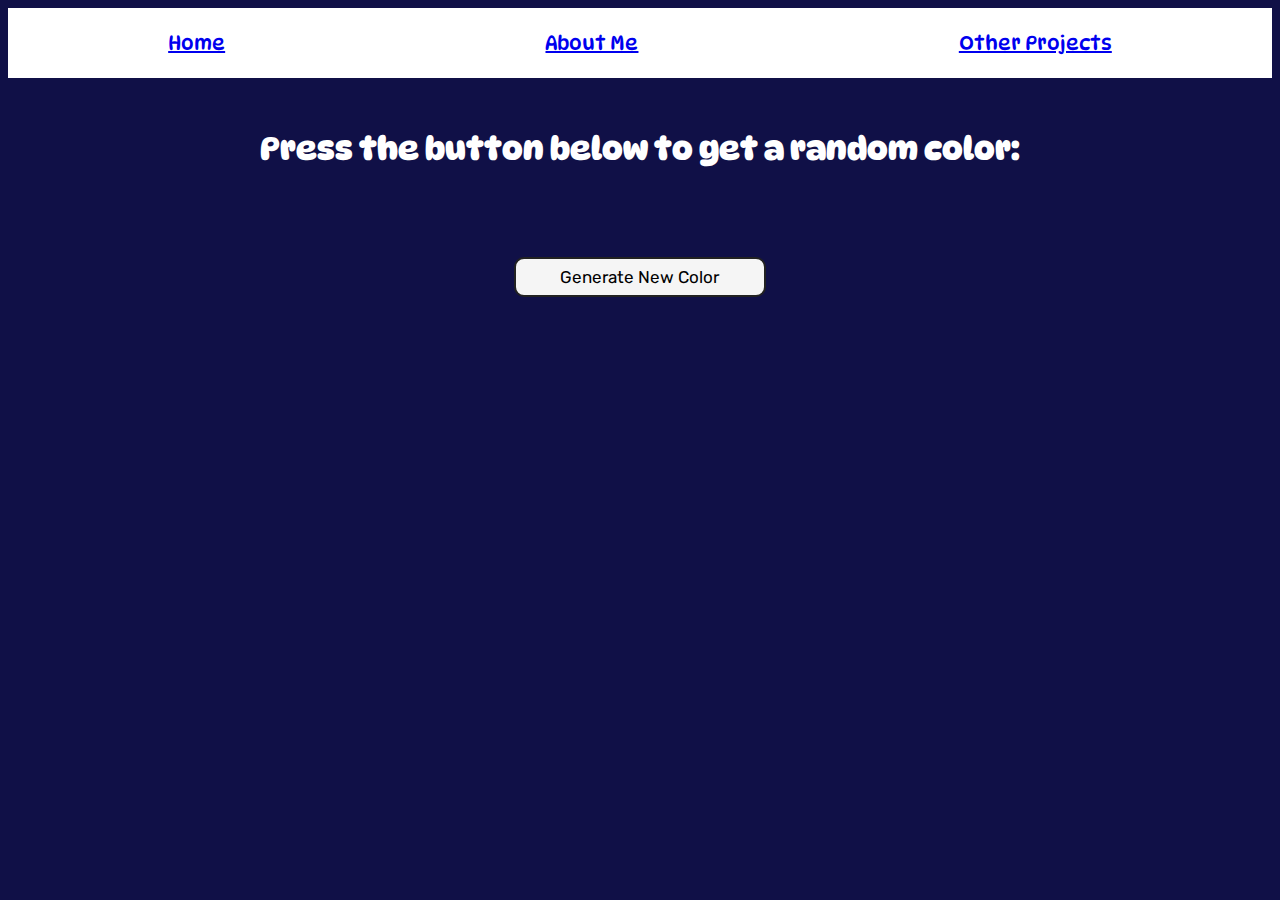
<file: index.html>
<!DOCTYPE html>
<html lang="en">
<head>
    <meta charset="UTF-8">
    <meta http-equiv="X-UA-Compatible" content="IE=edge">
    <meta name="viewport" content="width=device-width, initial-scale=1.0">
    <title>Random Color Picker</title>
    <link rel="stylesheet" href="./style.css">
    <style>
        @import url('https://fonts.googleapis.com/css2?family=DynaPuff:wght@400;500;600;700&family=Rubik:wght@300;400;500;600;700&display=swap');
    </style>
    <script src="./script.js" defer></script>
</head>
<body>
    <nav class="navbar">
        <a href="./index.html">Home</a>
        <a href="https://github.com/gilbmporto">About Me</a>
        <a href="https://github.com/gilbmporto?tab=repositories">Other Projects</a>
    </nav>

    <h1>Press the button below to get a random color:</h1>

    <div id="colorIdentifier"></div>

    <div class="outsideLoadBar" id="theOutsideLoadBar">
        <div class="insideLoadBar" id="theInsideLoadBar"><p id="loadingTxt"></p></div>
    </div>

    <button id="generateRandomColor">Generate New Color</button>
</body>
</html>
</file>
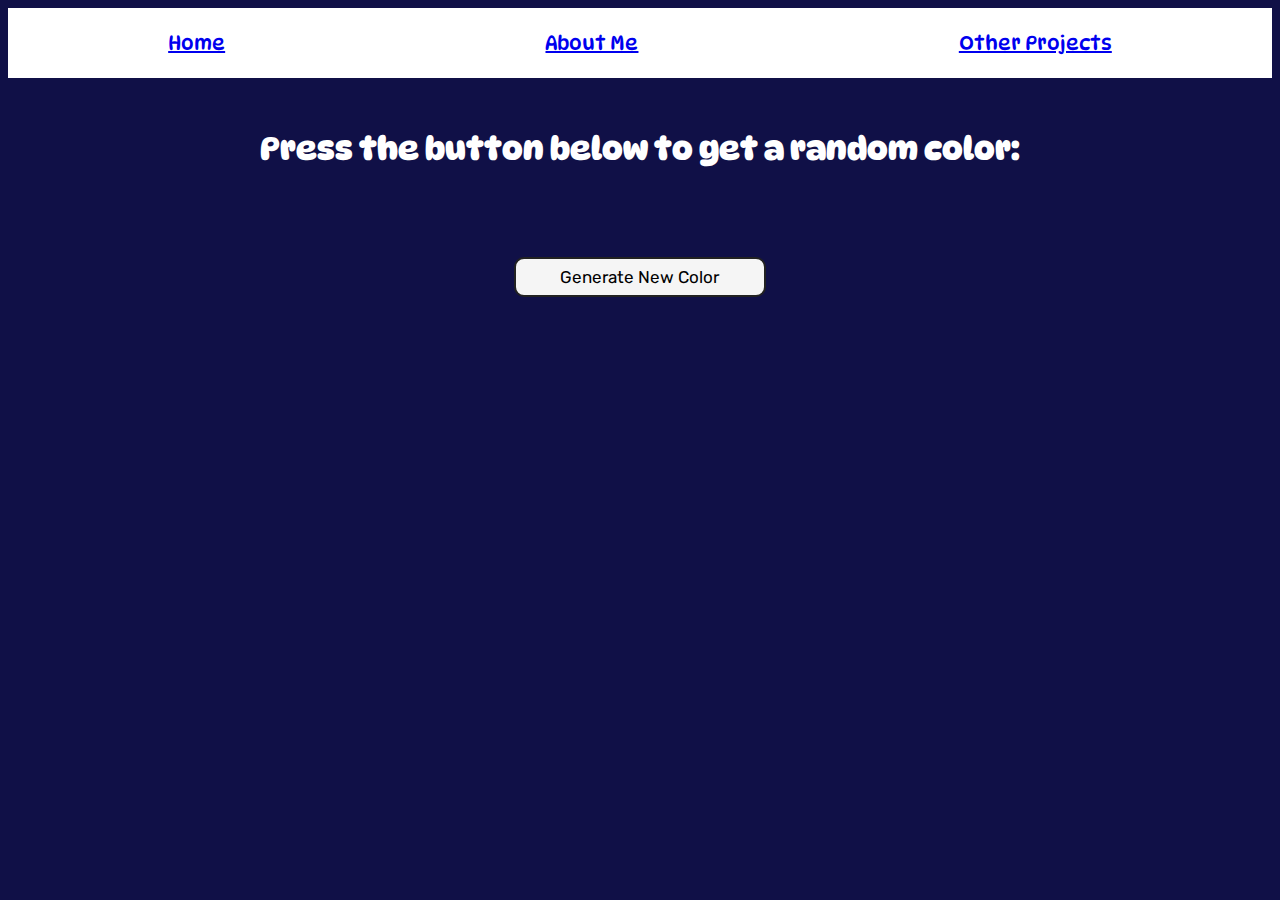
<file: random-pick-color.html>
<!DOCTYPE html>
<html lang="en">
<head>
    <meta charset="UTF-8">
    <meta http-equiv="X-UA-Compatible" content="IE=edge">
    <meta name="viewport" content="width=device-width, initial-scale=1.0">
    <title>Random Color Picker</title>
    <link rel="stylesheet" href="./style.css">
    <style>
        @import url('https://fonts.googleapis.com/css2?family=DynaPuff:wght@400;500;600;700&family=Rubik:wght@300;400;500;600;700&display=swap');
    </style>
    <script src="./script.js" defer></script>
</head>
<body>
    <nav class="navbar">
        <a href="./index.html">Home</a>
        <a href="https://github.com/gilbmporto">About Me</a>
        <a href="https://github.com/gilbmporto?tab=repositories">Other Projects</a>
    </nav>

    <h1>Press the button below to get a random color:</h1>

    <div id="colorIdentifier"></div>

    <div class="outsideLoadBar" id="theOutsideLoadBar">
        <div class="insideLoadBar" id="theInsideLoadBar"><p id="loadingTxt"></p></div>
    </div>

    <button id="generateRandomColor">Generate New Color</button>
</body>
</html>
</file>
<file: style.css>
* {
    box-sizing: border-box;
}

.navbar {
    max-width: 1920px;
    font-family: 'DynaPuff', cursive;
    font-size: 20px;
    background-color: white;
    width: 100%;
    height: 10%;
    min-height: 70px;
    display: flex;
    justify-content: space-around;
    align-items: center;
    text-align: center;
    margin-bottom: 30px;
}

body {
    display: flex;
    flex-direction: column;
    background-color: rgb(16, 16, 71);
    color: white;
    font-family: 'DynaPuff', cursive;
    text-align: center;
    justify-content: center;
    align-items: center;
    align-content: center;
}

button {
    width: 20%;
    min-width: 100px;
    margin-top: 20px;
    padding: 8px 12px;
    background-color: whitesmoke;
    color: black;
    font-family: 'Rubik', sans-serif;
    font-size: 17px;
    border-radius: 10px;
    border: 2.2px solid rgb(34, 34, 34);
    cursor: pointer;
    transition: all;
    transition-duration: 0.4s;
}

button:hover {
    background-color: pink;
    color: blueviolet;

}

#colorIdentifier {
    display: flex;
    align-content: center;
    align-items: center;
    justify-content: center;
    align-self: center;
    display: block;
    text-align: center;
    font-family: 'Rubik', sans-serif;
    font-size: 17px;
    width: 50%;
    min-width: 100px;
    margin-top: 25px;
    margin-bottom: 22px;
}

.outsideLoadBar {
    transition-property: width;
    transition-duration: 2s;
    display: none;
    width: 50%;
    min-width: 100px;
    height: 30px;
    background-color: gray;
    border-radius: 20px;
    margin-top: 150px;
    margin: 0 auto;
    margin-bottom: 50px
}

.insideLoadBar {
    font-family: 'Rubik', sans-serif;
    text-align: center;
    transition-property: all;
    transition-duration: 1.5s;
    color: white;
    display: flex;
    float: left;
    width: 0px;
    margin-left: 0px;
    height: 30px;
    background-color: green;
    border-radius: 20px;
    align-items: center;
    justify-content: center;
}
</file>
